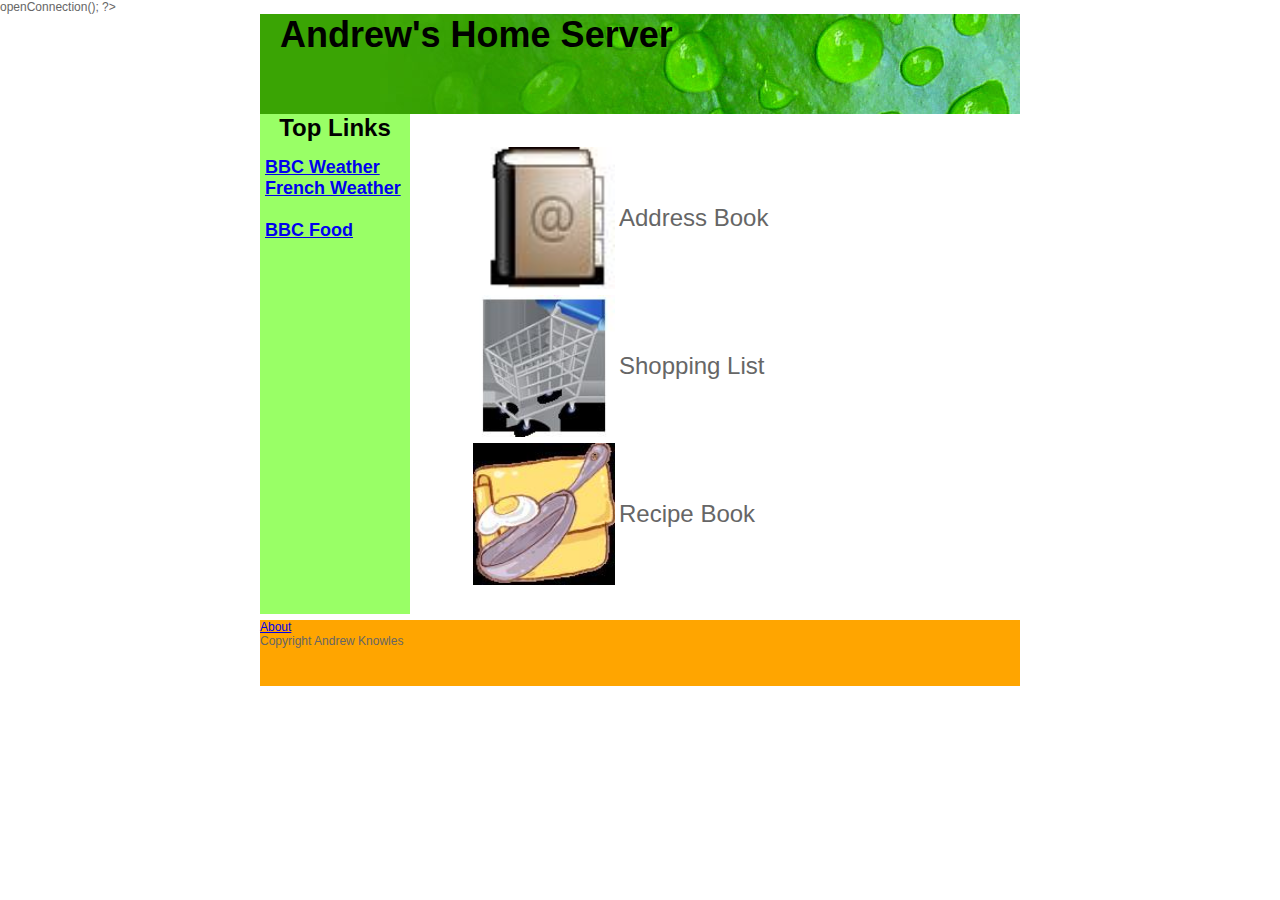
<file: index.html>
<!--Andrews Home Server home page -->
<!DOCTYPE html PUBLIC "-//W3C//DTD XHTML 1.0 Transitional//EN"
	"http://www.w3.org/TR/xhtml1/DTD/xhtml1-transitional.dtd">
<html>

  <head>
  <meta http_equiv="Content-type" content="text/html; charset="UTF-8"/>
  <title>Andrew's Home Server</title>
  <meta http-equiv="Content-Langiage" content="en_us" />
  
  <meta "imagetoolbar" content="no" />
  <meta name="MSSmartTagsPreventParsing" content="true" />
  
  <meta name="descriprion" content="Description" />
  <meta name="keywords" content="Keywords" />
  
  <meta name="author" content="Andrew Knowles" />
  
  <style type="text/css" media="all">@import "css/ahs1.css";</style>
  <style type="text/css" media="all">@import "css/ahs1.css";</style>
 <!-- 
  <link rel="icon" type="image/png" href="localhost:3036/HomeServer/ahs_logo.png">
  <link rel="stylesheet" href="css/ahs1.css">
 -->
  </head>
  
  
  <body>
  <?PHP
  public $db;
  include('class_lib.php');
    $config = new config("localhost", "root", "", "ahs", "", "mysqli"); //type in your data here…
	$db = new db($config);
    $db->openConnection();
	?>
  
    <div id="page-container">
		
      <div id="header">
		<h1>Andrew's Home Server</h1>
	  </div>
      
      <div id="sidebar-a">
			<h1>Top Links</h1>
			<h2> <a href="http://www.bbc.co.uk/weather/"  target="_blank">BBC Weather</a> </br>
				<a href="http://www.meteofrance.com"  target="_blank">French Weather</a> </br>
				</br>
				<a href="http://www.bbc.co.uk/food/"  target="_blank">BBC Food</a> </br>
				</h2>
		</div>
	  
      <div id="content">
		<table>
			<tr>
				<td>
			<a href="address.html">
<img src="image/address_book.jpeg" alt="Address Book" width="142" height="142"></a>
				</td>
				<td>Address Book</td>
			<tr>
			<tr>
				<td>
			<a href="shopping.php">
<img src="image/shopcart.jpeg" alt="Shopping List" width="142" height="142"></a>
				</td>
				<td>Shopping List</td>
			<tr>
			<tr>
				<td>
			<a href="recipe.html">
<img src="image/hp_folder_recipe.jpeg" alt="Recipes" width="142" height="142"></a>
				</td>
				<td>Recipe Book</td>
			<tr>
		</table>


	 </div>
	  
      <div id="footer">
		<div id="altnav">
			<a href="#">About</a>
		</div>
		Copyright Andrew Knowles
	  </div>
    </div>
  </body>
</html>
</file>
<file: css/ahs1.css>
#page-container {
	width: 760px;
	margin: auto;
}

#header {
	background: #00BA00
			url(../image/header.jpg);
	height: 100px;
	background-repeat:no-repeat;
}

#sidebar-a {
	float: left;
	width: 150px;
	height: 500px;
	background: #99FF66;
}

#sidebar-a h1 {
	text-align:center;
	color: black;
}

#sidebar-a h2 {
margin-left: 5px;
}

#content {
margin-left: 50px;
}

#content table {
padding:30px 60px 30px 60px;
font-size: 24px;
}

	
#footer {
	clear: both;
	background: orange;
	height: 66px;
}

body {
		font-family: Arial, Helvetica, Verdana, Sans-serif;
		font-size: 12px;
		color: #666666;
		background: #ffffff;
}

#header h1 {
		margin-left: 20px;
		font-family: Arial, Helvetica, Verdana, Sans-serif;
		font-size: 36px;
		color: black;
}



html, body{
	margin: 0;
	padding: 0;
	}
	
.hidden {
	display: none;
}

h1 {
	margin: 0;
	padding: 0;
}

ul {
	margin: 0;
	padding: 0;
}
</file>
